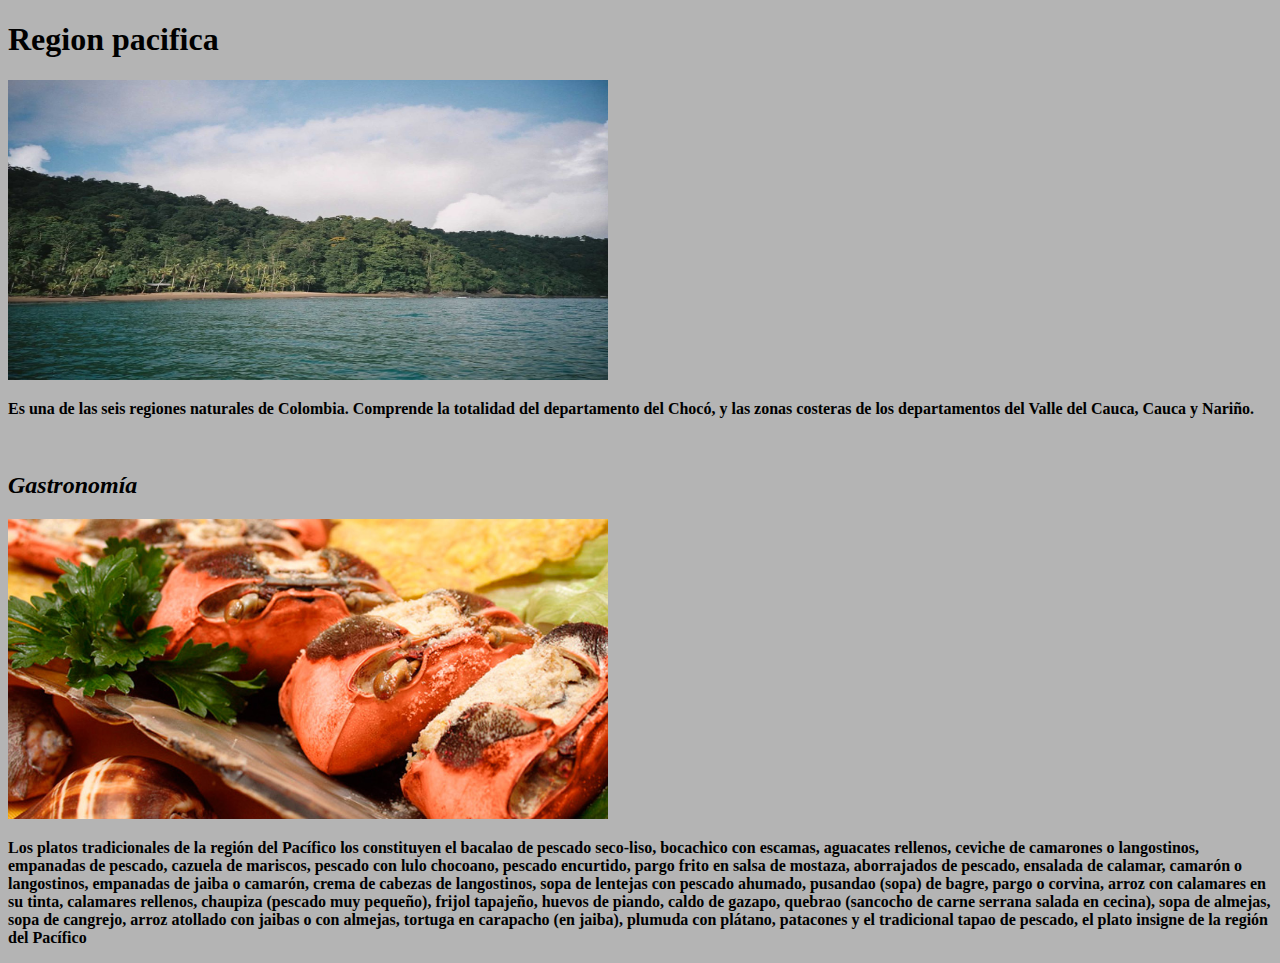
<file: contenido/Contenido.html>
<!DOCTYPE html>
<html lang="en" dir="ltr">
  <head>
    <meta http-equiv="X-UA-Compatible" content="ie=edge">
    <link rel="stylesheet" href="../css/estilo.css">
    <meta charset="utf-8">
    <title></title>
  </head>
  <body>
    <a name="Contenido"></a>
    <h1>Region pacifica</h1>
    <img src="../imagenes/regionpacifica.jpg" alt="" width="600" height="300">
    <p>Es una de las seis regiones naturales de Colombia. Comprende la
      totalidad del departamento del Chocó, y las zonas costeras de los
      departamentos del Valle del Cauca, Cauca y Nariño.</p><br>

    <h2>Gastronomía</h2>
    <img src="../imagenes/gastronomia.jpg" alt="" width="600" height="300">
    <p>Los platos tradicionales de la región del Pacífico los constituyen el
      bacalao de pescado seco-liso, bocachico con escamas, aguacates rellenos,
      ceviche de camarones o langostinos, empanadas de pescado, cazuela de
      mariscos, pescado con lulo chocoano, pescado encurtido, pargo frito en
      salsa de mostaza, aborrajados de pescado, ensalada de calamar, camarón o
      langostinos, empanadas de jaiba o camarón, crema de cabezas de
      langostinos, sopa de lentejas con pescado ahumado, pusandao (sopa) de
      bagre, pargo o corvina, arroz con calamares en su tinta, calamares
      rellenos, chaupiza (pescado muy pequeño), frijol tapajeño, huevos de
      piando, caldo de gazapo, quebrao (sancocho de carne serrana salada en
      cecina), sopa de almejas, sopa de cangrejo, arroz atollado con jaibas o
      con almejas, tortuga en carapacho (en jaiba), plumuda con plátano,
      patacones y el tradicional tapao de pescado, el plato insigne de la
      región del Pacífico</p>
  </body>
</html>
</file>
<file: css/estilo.css>
body{
  background-color: rgb(180, 180, 180);
}

h1{s
  font-style: italic;
}

h2{
  font-style: oblique;
}

p{
  font-weight: bold;
}
</file>
